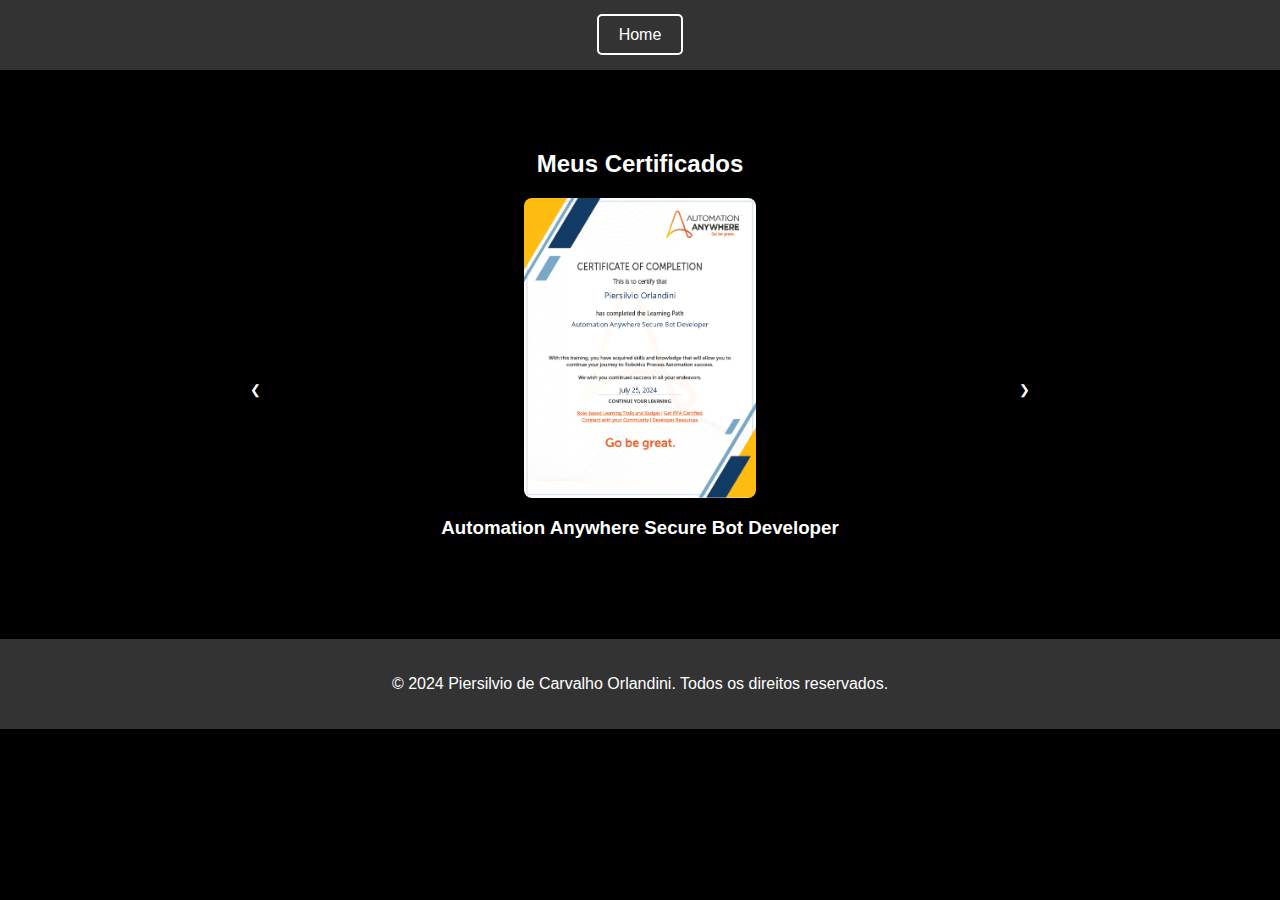
<file: certificado.html>
<!DOCTYPE html>
<html lang="pt-BR">

<head>
    <meta charset="UTF-8">
    <meta name="viewport" content="width=device-width, initial-scale=1.0">
    <title>Certificados - Piersilvio de Carvalho Orlandini</title>
    <link rel="stylesheet" href="style.css">
    <style>
        .carousel {
            position: relative;
            max-width: 800px;
            margin: auto;
            overflow: hidden;
        }

        .carousel-content {
            display: flex;
            transition: transform 0.5s ease-in-out;
            width: 100%;
        }

        .certificate {
            min-width: 100%;
            display: flex;
            flex-direction: column;
            align-items: center;
        }

        button.prev, button.next {
            position: absolute;
            top: 50%;
            transform: translateY(-50%);
            background-color: rgba(0, 0, 0, 0.5);
            color: white;
            border: none;
            padding: 10px;
            cursor: pointer;
            z-index: 1;
        }

        button.prev {
            left: 0;
        }

        button.next {
            right: 0;
        }

        button.prev:hover, button.next:hover {
            background-color: rgba(0, 0, 0, 0.8);
        }
    </style>
</head>

<body>
    <header>
        <nav>
            <ul>
                <li><a href="index.html" class="github-link">Home</a></li>
            </ul>
        </nav>
    </header>

    <section id="certificates">
        <h2>Meus Certificados</h2>
        <div class="carousel">
            <button class="prev">&#10094;</button>
            <div class="carousel-content">
                <div class="certificate">
                    <img src="certificado1.jpg" alt="Certificado 1">
                    <h3>Automation Anywhere Secure Bot Developer</h3>
                </div>
                <div class="certificate">
                    <img src="certificado2.jpg" alt="Certificado 2">
                    <h3>Did You Know that RPA is Simple,yet Powerful, When Compared to Traditional Automation?</h3>
                </div>
                <div class="certificate">
                    <img src="certificado3.jpg" alt="Certificado 3">
                    <h3>Getting Started with Robotic Process Automation(RPA)</h3>
                </div>
                <div class="certificate">
                    <img src="certificado4.jpg" alt="Certificado 4">
                    <h3>Secure Bot Deployment</h3>
                </div>
                <div class="certificate">
                    <img src="certificado5.jpg" alt="Certificado 5">
                    <h3>Automation Anywhere Secure Bot Developer</h3>
                </div>
                <div class="certificate">
                    <img src="certificado6.jpg" alt="Certificado 6">
                    <h3>Secure Bot Design</h3>
                </div>
                <div class="certificate">
                    <img src="certificado7.jpg" alt="Certificado 6">
                    <h3>IA na prática - Rocketseat</h3>
                </div>
            </div>
            <button class="next">&#10095;</button>
        </div>
    </section>

    <footer>
        <p>&copy; 2024 Piersilvio de Carvalho Orlandini. Todos os direitos reservados.</p>
    </footer>

    <script>
        document.addEventListener("DOMContentLoaded", function () {
            const nextBtn = document.querySelector('.next');
            const prevBtn = document.querySelector('.prev');
            const carouselContent = document.querySelector('.carousel-content');
            let currentIndex = 0;

            function showCertificate(index) {
                const offset = -index * 100;
                carouselContent.style.transform = `translateX(${offset}%)`;
            }

            nextBtn.addEventListener('click', function () {
                currentIndex = (currentIndex + 1) % document.querySelectorAll('.certificate').length;
                showCertificate(currentIndex);
            });

            prevBtn.addEventListener('click', function () {
                currentIndex = (currentIndex - 1 + document.querySelectorAll('.certificate').length) % document.querySelectorAll('.certificate').length;
                showCertificate(currentIndex);
            });
        });
    </script>
</body>

</html>
</file>
<file: style.css>
body {
    font-family: 'Arial', sans-serif;
    margin: 0;
    padding: 0;
    background-color: black;
    color: white;
    text-align: justify;
}

header {
    background: #333;
    color: #fff;
    padding: 10px 20px;
    text-align: center;
}

nav ul {
    list-style: none;
    padding: 0;
}

nav ul li {
    display: inline;
    margin: 0 15px;
}

nav ul li a {
    color: #fff;
    text-decoration: none;
    transition: color 0.3s;
}

nav ul li a:hover {
    color: #f4f4f4;
}

/* Estilo atualizado para a seção hero, sobre mim */
#hero {
    background: black;
    height: 100vh;
    display: flex;
    justify-content: center;
    align-items: center;
    color: #fff;
    text-align: left; 
}

.hero-content {
    display: flex;
    align-items: center;
    gap: 20px; 
}

.profile-pic {
    border-radius: 50%; 
    width: 150px; 
    height: 150px;
    object-fit: cover; 
}

.hero-text h1 {
    font-size: 3rem;
    margin: 0;
}

.hero-text p {
    font-size: 1.2rem;
}
/*******************************************************************/

/* Botões */
.btn {
    background: #333;
    color: #fff;
    padding: 10px 20px;
    text-decoration: none;
    margin-top: 20px;
    display: inline-block;
    transition: background 0.3s;
}

.btn:hover {
    background: #555;
}

section {
    padding: 60px 20px;
    text-align: center;
}
/**********************************************/

/* Estilo para os vídeos dos projetos */
.project video {
    width: 100%;
    border-radius: 8px;
    margin-bottom: 15px;
}

#projects .projects-grid {
    display: grid;
    grid-template-columns: repeat(auto-fit, minmax(300px, 1fr));
    gap: 20px;
}

.project img {
    width: 100%;
    border-radius: 8px;
}

footer {
    background: #333;
    color: #fff;
    padding: 20px;
    text-align: center;
}

/* certificados */
.project img {
    max-width: 100%;  /* Garante que a imagem não ultrapasse a largura do contêiner */
    height: auto;     /* Mantém a proporção da imagem */
    max-height: 100px; /* Define uma altura máxima para as imagens */
    border-radius: 8px;
    display: block;
    margin: 0 auto;    /* Centraliza a imagem dentro do contêiner */
}


/*****************************************************/

/* alinhar o sobre mim */
#projects {
    display: flex;
    flex-direction: column;
    justify-content: center;
    align-items: center;
    text-align: center; 
    padding: 60px 20px;
    box-sizing: border-box;
}

#projects h2 {
    margin-bottom: 20px;
}

#projects p {
    max-width: 800px; 
    line-height: 1.6;
}
/***************************************************************/

/* Estilo para o carrossel */
.carousel {
    position: relative;
    max-width: 800px;
    margin: auto;
    overflow: hidden;
}

.carousel-content {
    display: flex;
    transition: transform 0.5s ease-in-out;
}

.certificate {
    min-width: 100%;
    box-sizing: border-box;
    text-align: center;
}

.certificate img {
    max-width: 100%;
    max-height: 300px;
    border-radius: 8px;
    display: block;
    margin: 0 auto;
}

/*************************************************************/

/* Botões de navegação */
button.prev, button.next {
    position: absolute;
    top: 50%;
    transform: translateY(-50%);
    background-color: rgba(0, 0, 0, 0.5);
    color: white;
    border: none;
    padding: 10px;
    cursor: pointer;
    z-index: 1;
}

button.prev {
    left: 0;
}

button.next {
    right: 0;
}

button.prev:hover, button.next:hover {
    background-color: rgba(0, 0, 0, 0.8);
}
/******************************************************/

.project {
    min-width: 100%;
    display: none;
    flex-direction: column;
    align-items: center;
}

.project.active {
    display: flex;
}

button.prev, button.next {
    position: absolute;
    top: 50%;
    transform: translateY(-50%);
    background-color: rgba(0, 0, 0, 0.5);
    color: white;
    border: none;
    padding: 10px;
    cursor: pointer;
}

button.prev {
    left: 0;
}

button.next {
    right: 0;
}

button.prev:hover, button.next:hover {
    background-color: rgba(0, 0, 0, 0.8);
}

/* Estilo do link */
a.github-link {
    color: #ffffff; 
    text-decoration: none;
    padding: 10px 20px;
    border: 2px solid #ffffff; 
    border-radius: 5px; 
    transition: background-color 0.3s ease, color 0.3s ease, border-color 0.3s ease;
}
/**************************************************/

/* Estilo do link ao passar o mouse */
a.github-link:hover {
    background-color: #ffffff; 
    color: #000000; 
    border-color: #000000; 
    cursor: pointer; 
}
/*****************************************************/

/* Estilo para o formulário de contato */
#contact {
    display: flex;
    flex-direction: column;
    align-items: center;
    text-align: center;
    padding: 60px 20px;
    background-color: #000000; 
    color: #ffffff; 
}

#contact form input, #contact form textarea, #contact form button {
    width: 100%;
    max-width: 400px;
    margin: 10px 0;
    padding: 10px;
    border: 2px solid #ffffff;
    border-radius: 5px;
    background-color: transparent;
    color: #ffffff;
    transition: background-color 0.3s ease, color 0.3s ease, border-color 0.3s ease;
}

#contact form button {
    cursor: pointer;
}

#contact form button:hover {
    background-color: #ffffff;
    color: #000000;
    border-color: #000000;
}
/*******************************************************/

/* Estilo para os links de redes sociais */
.social-links {
    margin-top: 20px;
}

.social-icon {
    color: #ffffff; 
    font-size: 24px;
    margin: 0 10px;
    border: 2px solid #ffffff;
    padding: 10px;
    border-radius: 50%;
    transition: background-color 0.3s ease, color 0.3s ease, border-color 0.3s ease;
}

.social-icon:hover {
    background-color: #ffffff;
    color: #000000;
    border-color: #000000;
}
/*********************************************************/
</file>
